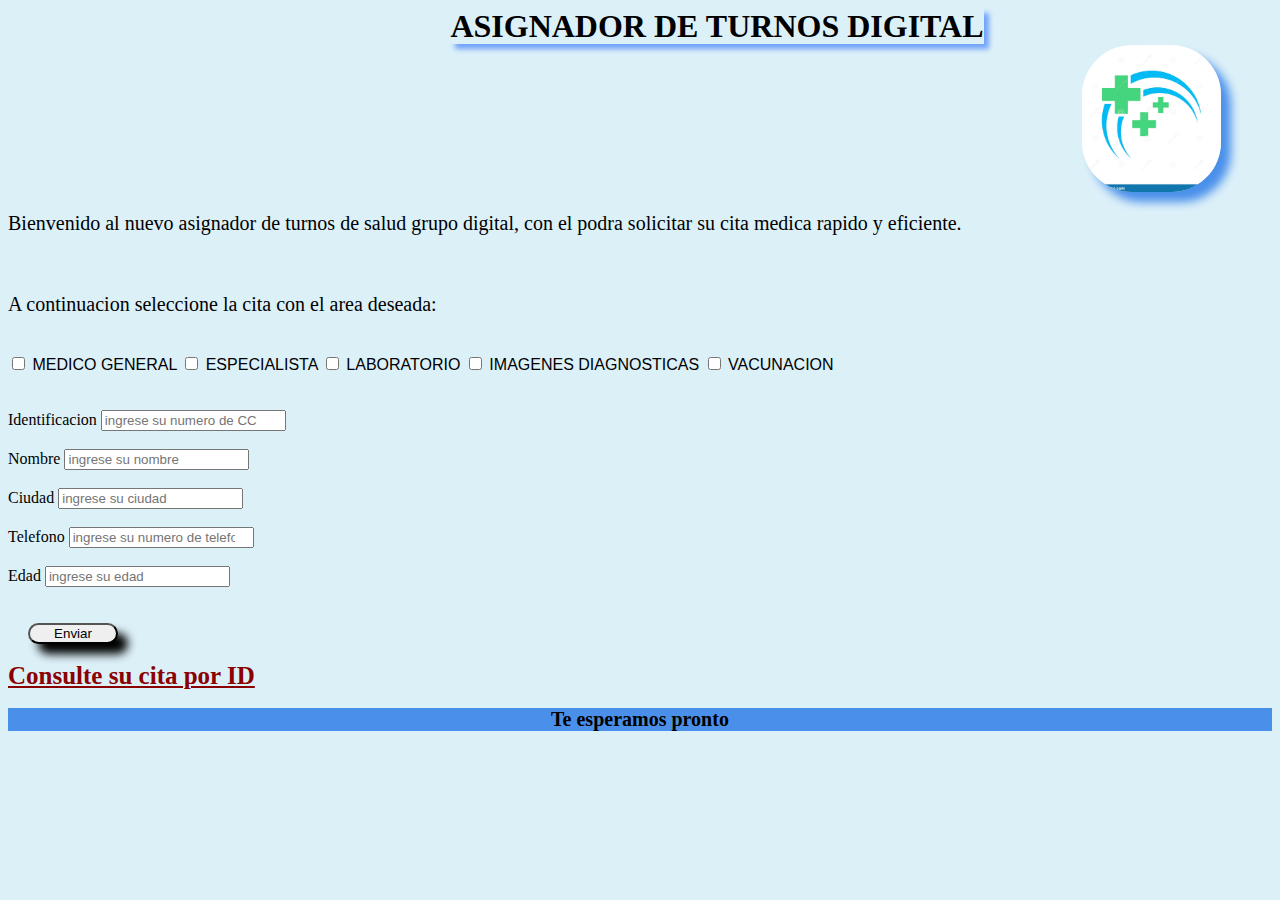
<file: index.html>
<!DOCTYPE html>
<html lang="en">
<head>
    <meta charset="UTF-8">
    <meta http-equiv="X-UA-Compatible" content="IE=edge">
    <meta name="viewport" content="width=device-width, initial-scale=1.0">
    <title>Asiganacion de turnos</title>
    <link rel="stylesheet" href="css.css">

</head>
<div id="hed"><h1><strong>Asignador de turnos digital</strong></h1></div>

<div id="imagen">
    <img src="logo-de-la-cruz-del-círculo-hospitalario-ilustración-simple-y-moderna-circular-diseño-para-el-hospital-170720766.jpg" height="20%" width="20%" style="right: 0%"></div>

    





<body>

    <P>Bienvenido al nuevo asignador de turnos de salud grupo digital, con el podra solicitar su cita medica rapido y eficiente.</P>
    <br>
    <p>A continuacion seleccione la cita con el area deseada:</p>
    <br>

    <div class="boxes">
    <input id="general" type="checkbox" >
    <label for="general">Medico General</label>

    <input type="checkbox" id="especialista">
    <label for="especialista">Especialista</label>

    <input type="checkbox" id="toma">
    <label for="toma">Laboratorio</label>

    <input type="checkbox" id="imagenes">
    <label for="imagenes">Imagenes diagnosticas</label>

    <input type="checkbox" id="vacunacion">
    <label for="vacunacion">Vacunacion</label>

    </div>
    <br>
    <br>

    <div class="tags">

    <label for="identidad">Identificacion</label>
    <input id="identidad" placeholder="ingrese su numero de CC" type="number">
    <br>
    <br>
    <label for="nombre">Nombre</label>
    <input id="nombre" placeholder="ingrese su nombre" type="text">
    <br>
    <br>
    <label for="ciudad">Ciudad</label>
    <input id="ciudad" placeholder="ingrese su ciudad" type="text">
    <br>
    <br>
    <label for="telefono">Telefono</label>
    <input id="telefono" placeholder="ingrese su numero de telefono" type="number">
    <br>
    <br>
    <label for="edad">Edad</label>
    <input id="edad" placeholder="ingrese su edad" type="number"></div>

    
    <br>
    <br>
   
    <button id="enviar">Enviar</button>
    <br>
    <br>

    <a href="cita.html"><strong> Consulte su cita por ID</strong></ID></a>
    <br>
    <br>

    <script src="Java.js"></script>
    <script src="Java.js"></script>


    <footer>Te esperamos pronto</footer>






    
</body>
</html>
</file>
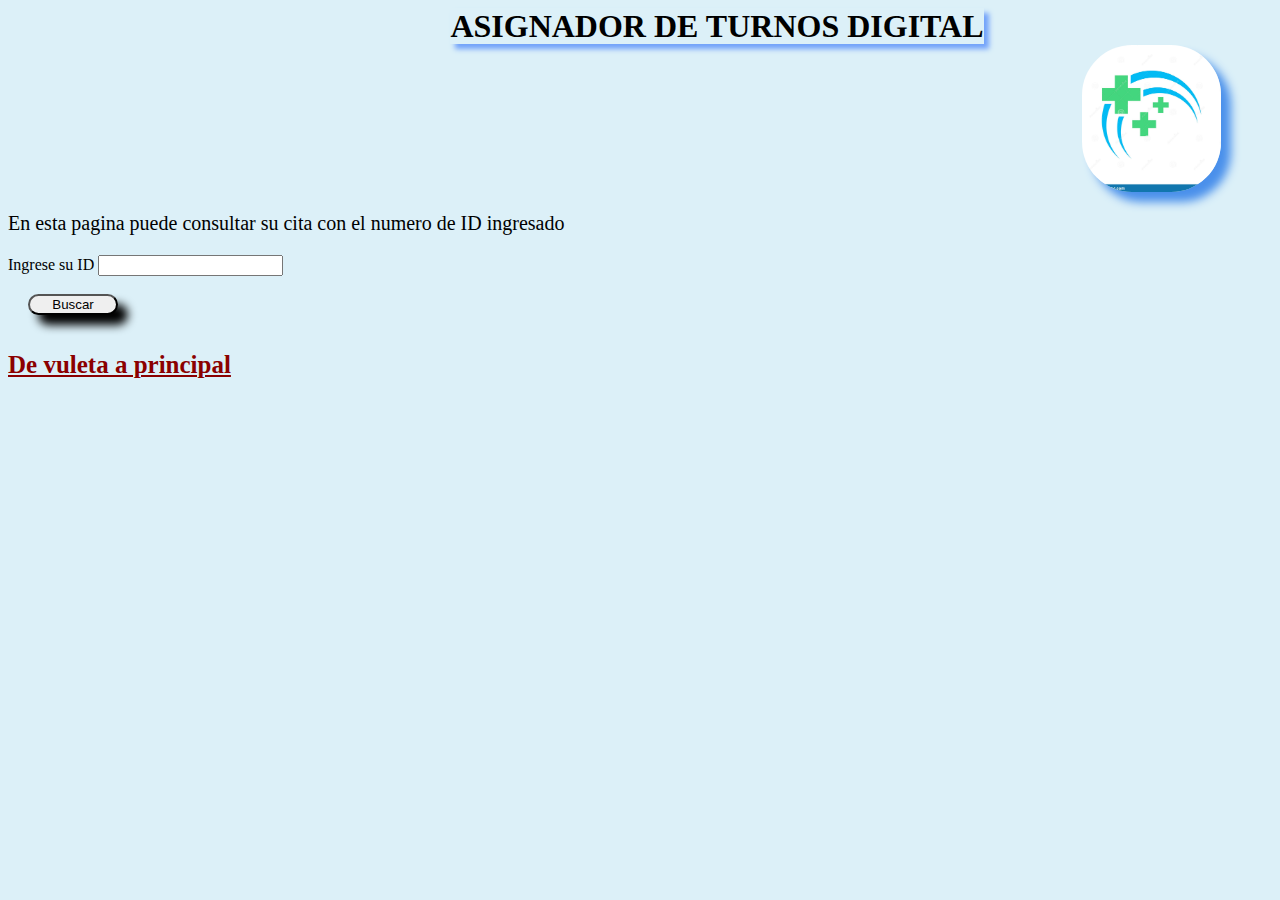
<file: cita.html>
<!DOCTYPE html>
<html lang="en">
<head>
    <meta charset="UTF-8">
    <meta http-equiv="X-UA-Compatible" content="IE=edge">
    <meta name="viewport" content="width=device-width, initial-scale=1.0">
    <title>Consulte su cita</title>
    <link rel="stylesheet" href="css.css">

    <div id="hed"><h1><strong>Asignador de turnos digital</strong></h1></div>

<div id="imagen">
    <img src="logo-de-la-cruz-del-círculo-hospitalario-ilustración-simple-y-moderna-circular-diseño-para-el-hospital-170720766.jpg" height="20%" width="20%" style="right: 0%"></div>

</head>
<body>

    <p>En esta pagina puede consultar su cita con el numero de ID ingresado</p>


    <label for="ident">Ingrese su ID</label>
    <input type="number" id="ident" >

    <br>
    <br>

    <button id="seek">Buscar</button>
    



<br>
<br>
<br>

<script src="consultas.js"></script>

    <a href="index.html"><strong> De vuleta a principal</strong></a>
    
</body>
</html>
</file>
<file: css.css>
h1 {
  height: 0px;
  width: 50px;
  margin-left: 35%;
  display: inline;
  text-transform: uppercase;
  box-shadow: 5px 5px 5px rgb(114, 162, 250);
  
}
    body{
        background: rgb(220, 240, 248);
    }
image {
  background: rgb(231, 32, 32);
  width: 100%;
}

img {
  height: auto;
  width: 11%;
  margin-left: 85%;
  display: block;
  border-radius: 50px;
  box-shadow: 10px 10px 10px rgb(74, 144, 235);
}

p{
    font-size: 20px;
}

div.boxes{
    text-transform: uppercase;
    font-family: -apple-system, BlinkMacSystemFont, 'Segoe UI', Roboto, Oxygen, Ubuntu, Cantarell, 'Open Sans', 'Helvetica Neue', sans-serif;
    

}

div.tags{
    font-family: cursive;
    
}
div.input1{
    margin-left: 10%;

}


button{
    
    margin-left: 20px;
    width: 90px;
    box-shadow: 10px 10px 10px black;
    border-radius: 90px;
}

footer{
    font-size: 20px;
    background-color: rgb(74, 144, 235);
    font-weight: 800;
    text-align:center ;
}
a{
    font-size: 25px;
    color: darkred;
}
</file>
